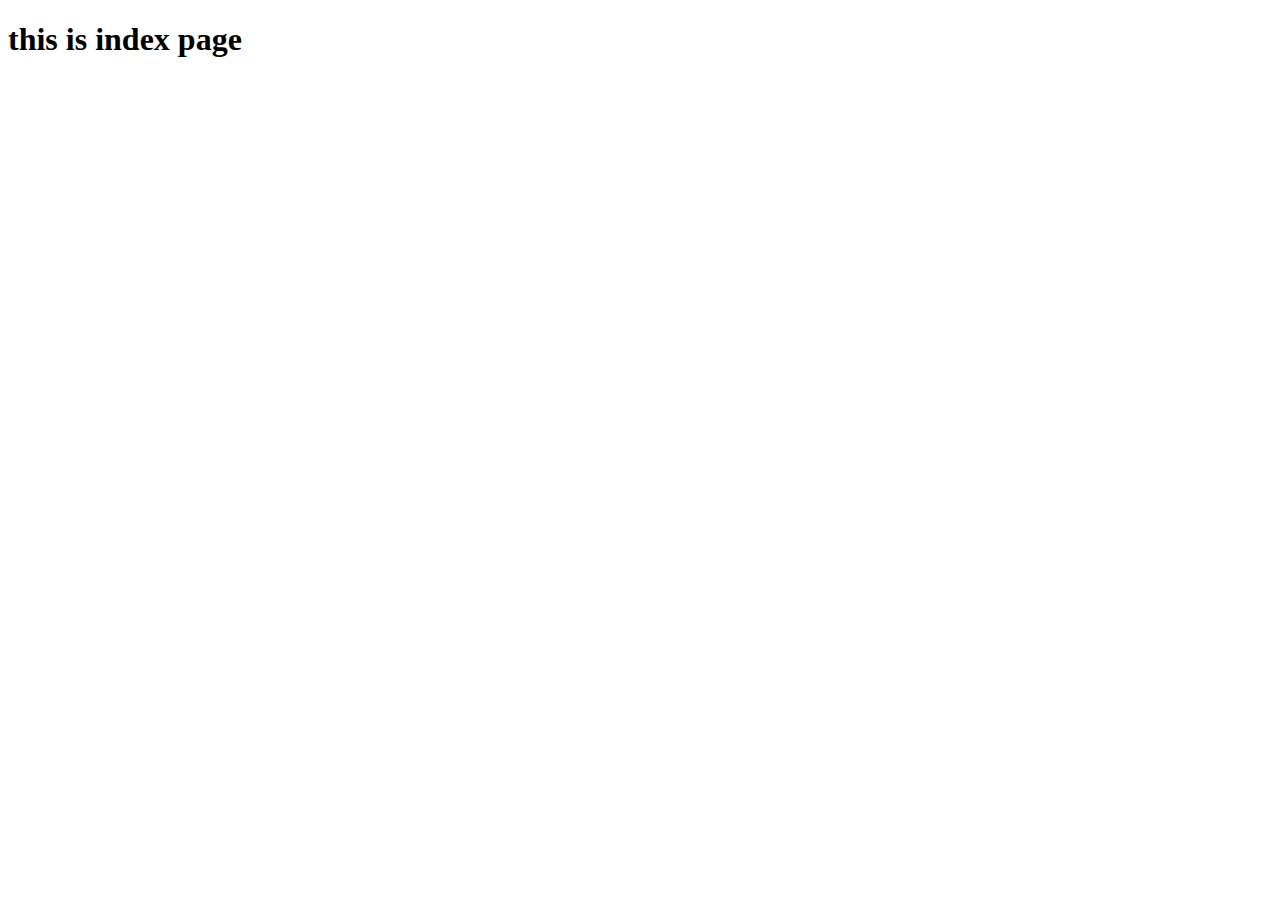
<file: smartContactManager/target/classes/templates/normal/index.html>
<!DOCTYPE html>
<html xmlns:th="https://thymeleaf.org"
th:replace="normal/base::Layout(~{::section})">
<head>
<meta charset="ISO-8859-1">
<title> about page</title>
</head>
<body>
	<section>
		<h1>this is index page  </h1>
	</section>

</body>
</html>
</file>
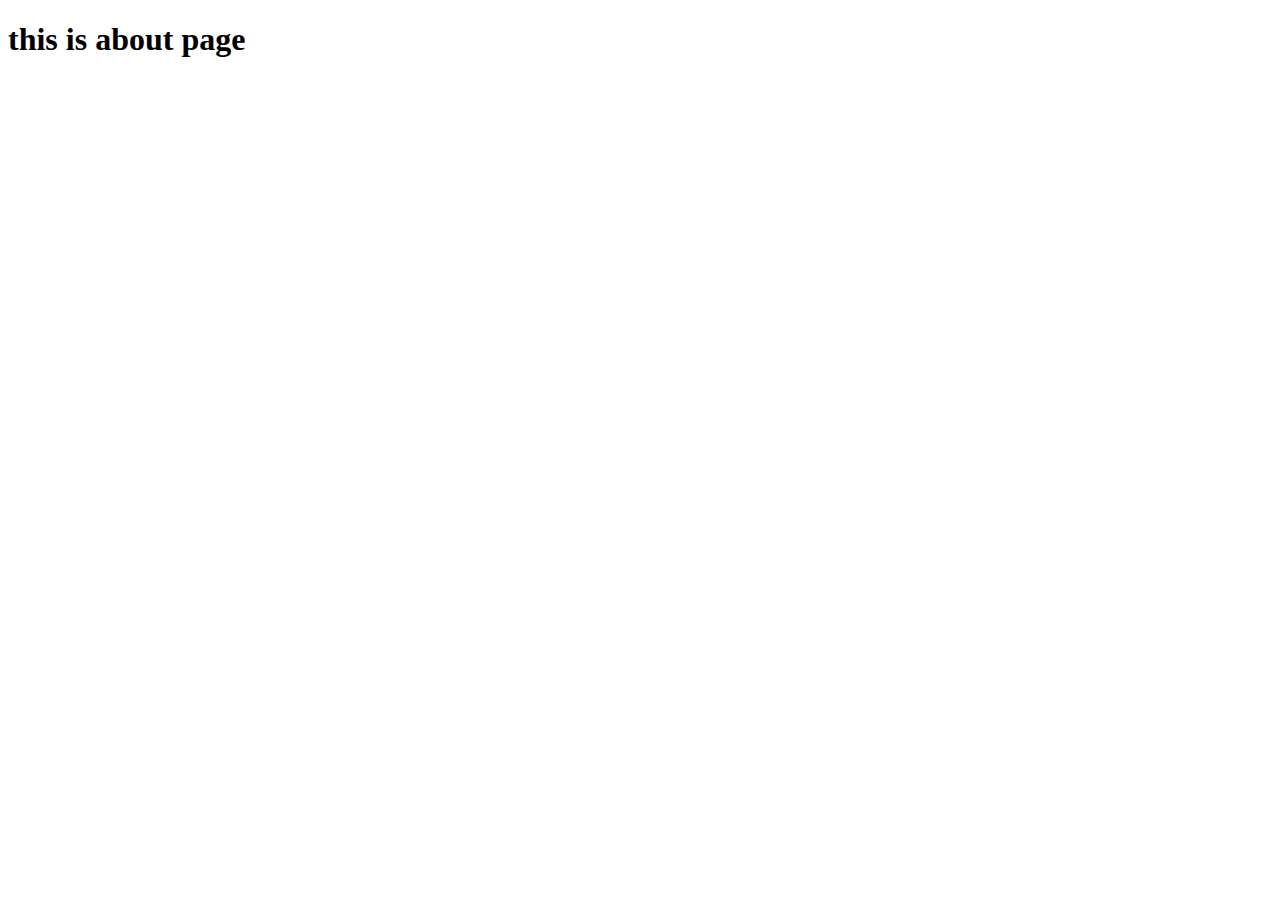
<file: smartContactManager/target/classes/templates/about.html>
<!DOCTYPE html>
<html xmlns:th="https://thymeleaf.org"
th:replace="base::Layout(~{::section})">
<head>
<meta charset="ISO-8859-1">
<title> about page</title>
</head>
<body>
	<section>
		<h1 class="mt-5">this is about page  </h1>
	</section>

</body>
</html>
</file>
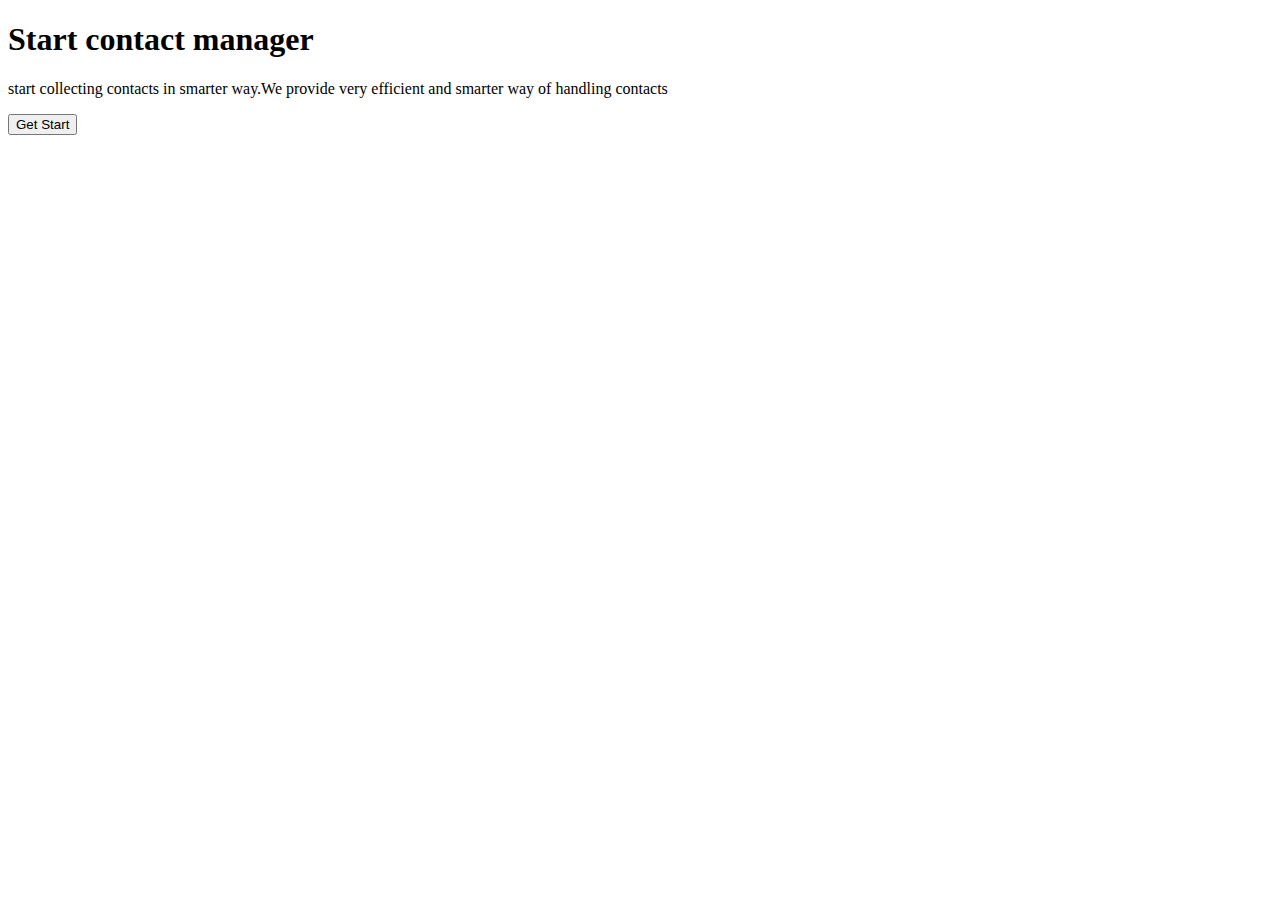
<file: smartContactManager/target/classes/templates/home.html>
<!DOCTYPE html>
<html xmlns:th="https://thymeleaf.org" th:replace="base::Layout(~{::section})">

<head>
	<meta charset="ISO-8859-1">
	<title>home page</title>
</head>

<body>
	<section class="banner d-flex justify-content-center align-items-center">
		<div class="text-white text-center">
			<h1>Start contact manager</h1>
			<p>
				start collecting contacts in smarter way.We provide very efficient
				 and smarter way of handling contacts
			</p>
			<button class="btn bg-primary1 btn-primary btn-lg text-white">Get Start</button>
		</div>
	</section>

</body>

</html>
</file>
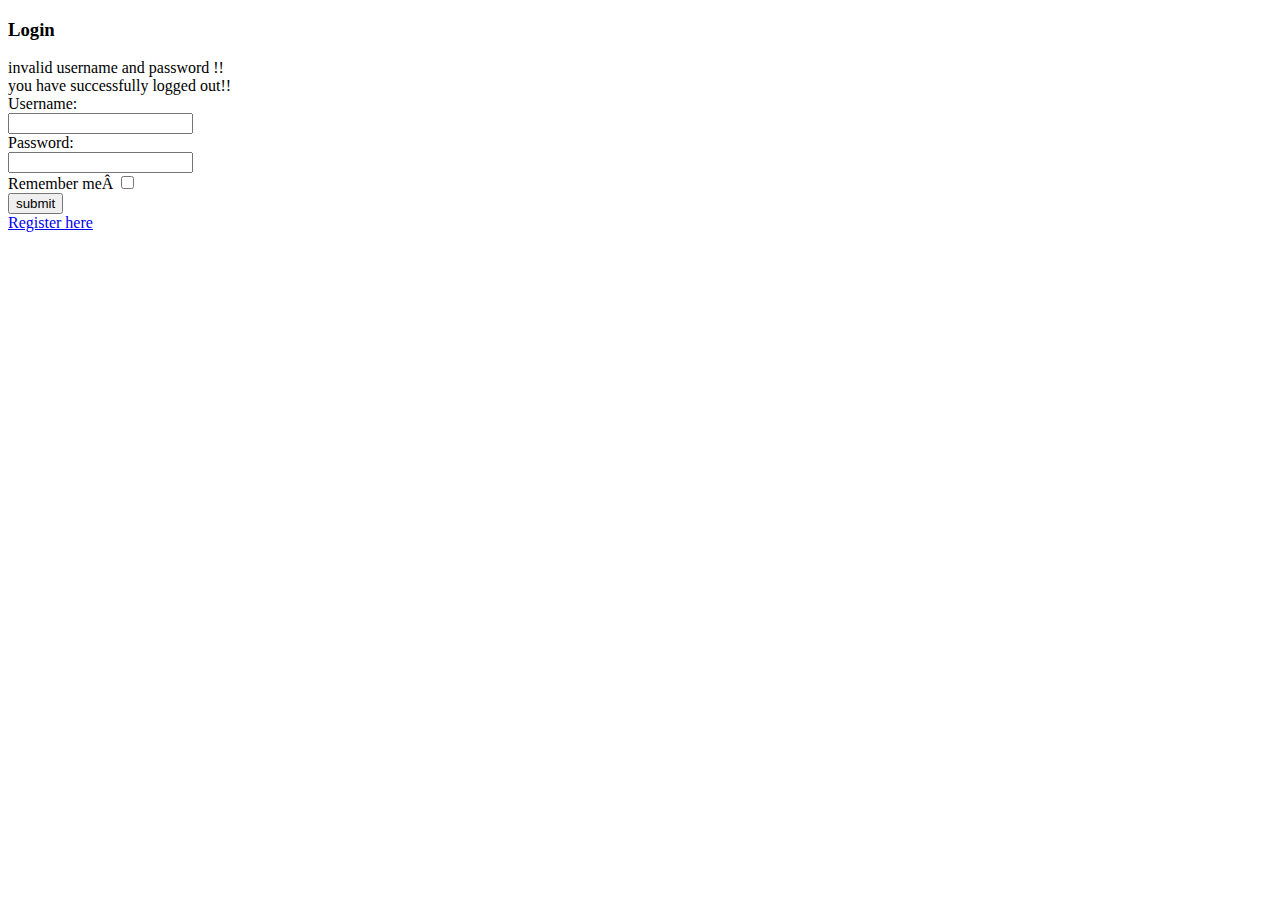
<file: smartContactManager/target/classes/templates/login1.html>
<!DOCTYPE html>
<html xmlns:th="https://thymeleaf.org"
th:replace="base::Layout(~{::section})">
<head>
<meta charset="ISO-8859-1">
<title> about page</title>
</head>
<body>
	<section>
		 <div id="login">
        <div class="container ">
            <div id="login-row" class="row justify-content-center align-items-center">
                <div id="login-column" class="col-md-6">
                    <div id="login-box" class="col-md-12 bg-white">
                        <form id="login-form" class="form " action="#" th:action="@{/dologin}" method="post">
							<h3 class="text-center text-info">Login</h3>
							<div class="alert alert-danger" th:if="${param.error}">
								invalid username and password !!
							</div>
							
							<div class="alert alert-success" th:if="${param.logout}">
								you have successfully logged out!!
							</div>
							
                            
                            <div class="form-group">
                                <label for="username" class="text-info">Username:</label><br>
                                <input type="text" name="username" id="username" class="form-control">
                            </div>
                            <div class="form-group">
                                <label for="password" class="text-info">Password:</label><br>
                                <input type="password" name="password" id="password" class="form-control">
                            </div>
                            <div class="form-group">
                                <label for="remember-me" class="text-info"><span>Remember me</span> <span><input id="remember-me" name="remember-me" type="checkbox"></span></label><br>
                                <input type="submit" name="submit" class="btn btn-info btn-md" value="submit">
                            </div>
                            <div id="register-link" class="text-right">
                                <a href="/signup" class="text-info">Register here</a>
                            </div>
                        </form>
                    </div>
                </div>
            </div>
        </div>
    </div>
	</section>

</body>
</html>
</file>
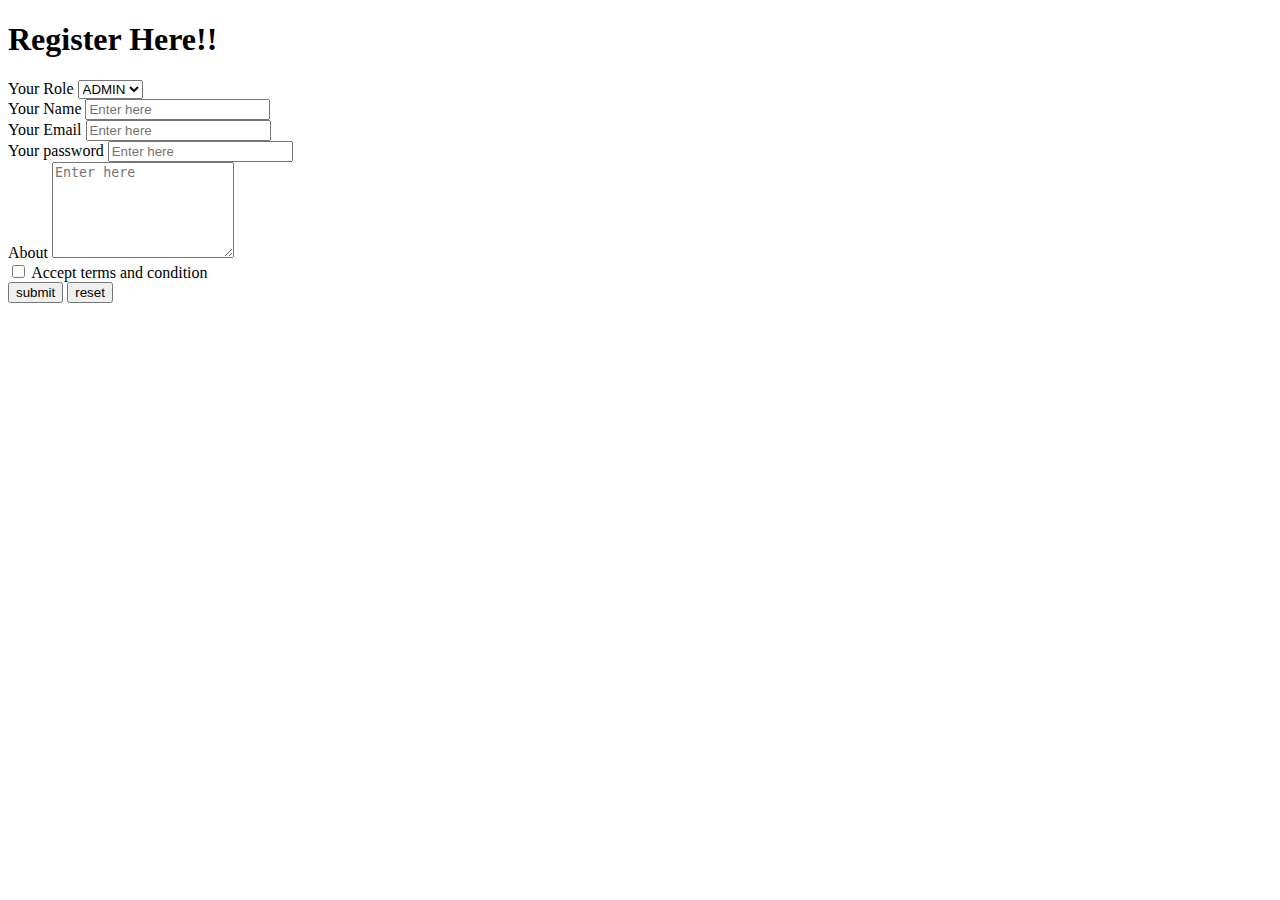
<file: smartContactManager/target/classes/templates/signup.html>
<!DOCTYPE html>
<html xmlns:th="https://thymeleaf.org" th:replace="base::Layout(~{::section})">

<head>
	<meta charset="ISO-8859-1">
	<title>SignUp page</title>
</head>

<body>
	<section class="banner">
		<div class="mt-5" >
		<div class="container">
			<div class="row">
				<div class="col-md-6 offset-3 bg-white mt-1">
					<form novalidate th:action="@{/do_register}" method="post" th:object="${user}">

						<div class="alert " role="alert" th:if="${session.message}"
							th:classappend="${session.message.type}" th:text="${session.message.content}">

						</div>



						<h1 class="text-center">Register Here!!</h1>
						
						<div class="form-group">
							<label for="Role_field">Your Role</label>
						     
						     <select name="role">
								 <option>ADMIN</option>
								 <option>USER</option>
							 </select>
								
							<div class="invalid-feedback" th:each="e: ${#fields.errors('password')}" th:text="${e}">
							</div>

						</div>

						
						

						<!-- name field-->

						<div class="form-group">
							<label for="name_field">Your Name</label>
							<input type="text" class="form-control" id="name_field" aria-describedby="nameHelp"
								placeholder="Enter here" required name="name" th:value="${user.name}"
								th:classappend="${#fields.hasErrors('name') ? 'is-invalid' : ''}">

							<div class="invalid-feedback" th:each="e: ${#fields.errors('name')}" th:text="${e}"></div>
						</div>



						<!-- Email field-->

						<div class="form-group">
							<label for="email_field">Your Email</label>
							<input type="email" class="form-control" id="email_field" aria-describedby="emailHelp"
								placeholder="Enter here" required name="email" th:value="${user.email}"
								th:classappend="${#fields.hasErrors('email') ? 'is-invalid' : ''}">

							<div class="invalid-feedback" th:each="e: ${#fields.errors('email')}" th:text="${e}"></div>
						</div>

						<!-- password field-->

						<div class="form-group">
							<label for="password_field">Your password</label>
							<input type="password" class="form-control" id="password_field"
								aria-describedby="passwordHelp" placeholder="Enter here" required name="password"
								th:value="${user.password}"
								th:classappend="${#fields.hasErrors('password') ? 'is-invalid': ''}">

							<div class="invalid-feedback" th:each="e: ${#fields.errors('password')}" th:text="${e}">
							</div>

						</div>

						<!-- about field -->
						<div class="form-group">
							<label for="password_field">About</label>
							<textarea class="form-control" name="About" rows="6" th:value="${user.About}"
								placeholder="Enter here"></textarea>
						</div>

						<div class=" form-group form-check">
							<input type="checkbox" name="agreement" class="form-check-input" id="exampleCheck1">
							<label class="form-check-label" for="exampleCheck1">Accept terms and condition</label>
						</div>

						<div class="text-center">
							<button type="submit" class="bg-primary1 btn btn-primary btn-block">submit</button>
							<button type="reset" class=" btn btn-warning btn-block">reset</button>
						</div>

					</form>

				</div>
			</div>

		</div>



		</divclass="mt-5">

	</section>

</body>

</html>
</file>
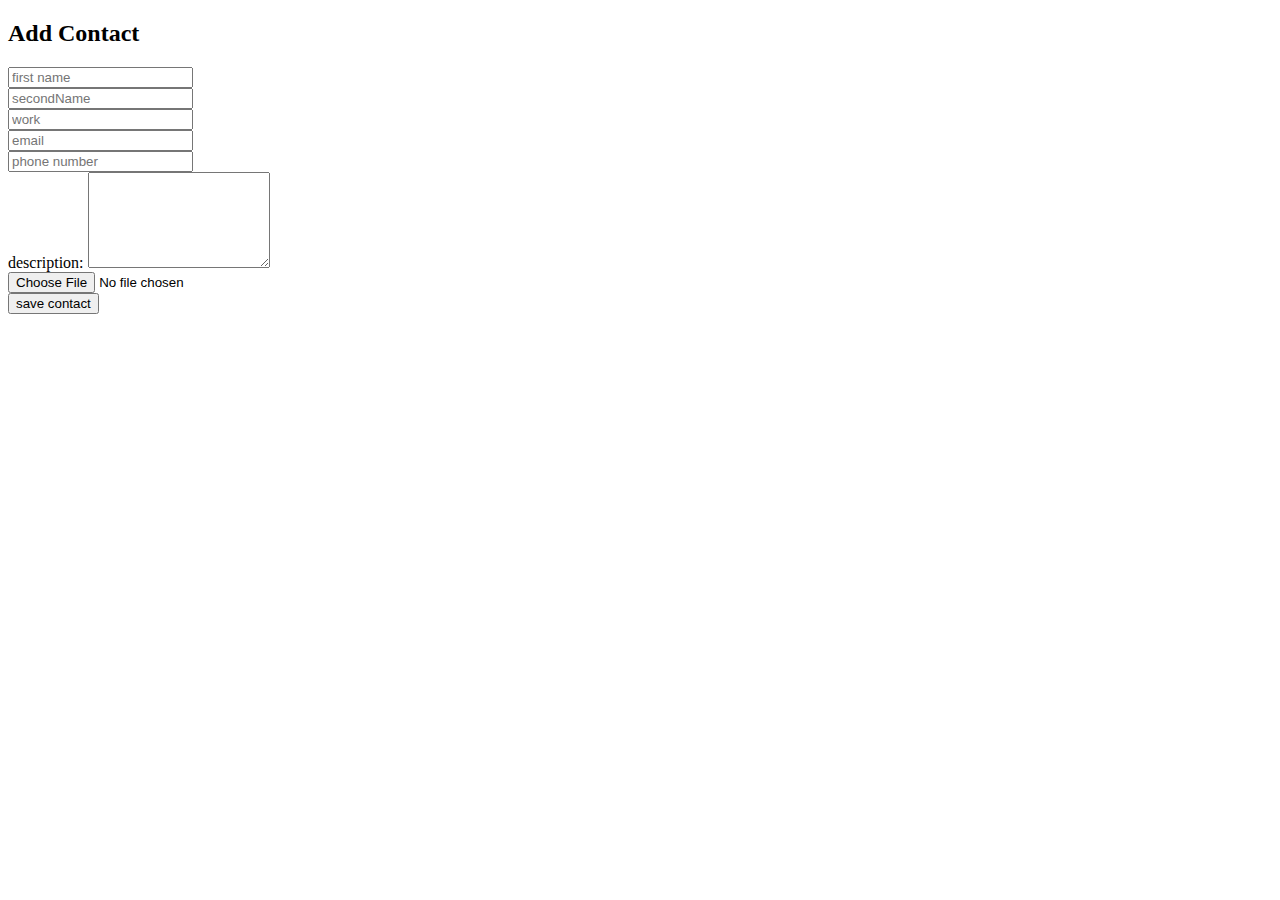
<file: smartContactManager/target/classes/templates/normal/add-contact.html>
<!DOCTYPE html>
<html xmlns:th="https://thymeleaf.org" th:replace="normal/base::Layout(~{::section})">

<head>
	<meta charset="ISO-8859-1">
	<title> about page</title>
</head>

<body>
	<section>

		<div class="card ml-3 mr-3">
			<div class="card-body">
				<div>
					<h2 class="text-center">Add Contact</h2>
				</div>

				<div class="container mt-1">
					<div class="row">
						<div class="col-md-10 offset-md-1">


							<form action="#" th:action="@{/users/process-contact}" th:object="${contact}" method="post"
								class="mt-2" enctype="multipart/form-data">


								<!-- first name -->

								<div class="input-group">
									<div class="input-group-prepend">
										<div class="input-group-text">
											<i class="fa fa-plus"></i>
										</div>
									</div>
									<input class="form-control" name="name" type="text" placeholder="first name">

								</div>


								<!-- second name name -->

								<div class="input-group mt-2">
									<div class="input-group-prepend">
										<div class="input-group-text">
											<i class="fa fa-plus"></i>
										</div>
									</div>
									<input class="form-control" name="secondName" type="text" placeholder="secondName">

								</div>

								<!-- word name name -->

								<div class="input-group mt-2">
									<div class="input-group-prepend">
										<div class="input-group-text">
											<i class="fa fa-plus"></i>
										</div>
									</div>
									<input class="form-control" name="work" type="text" placeholder="work">

								</div>

								<!-- email name name -->

								<div class="input-group mt-2">
									<div class="input-group-prepend">
										<div class="input-group-text">
											<i class="fa fa-plus"></i>
										</div>
									</div>
									<input class="form-control" name="email" type="email" placeholder="email">

								</div>

								<!-- phone name name -->

								<div class="input-group mt-2">
									<div class="input-group-prepend">
										<div class="input-group-text">
											<i class="fa fa-plus"></i>
										</div>
									</div>
									<input class="form-control" name="phone" type="text" placeholder="phone number">

								</div>


								<!-- description field  -->

								<div class="form-group mt-3">
									<label>description:</label>
									<textarea name="description" id="mytextarea" class="form-control" rows="6"></textarea>
								</div>

								<!--  image field -->

								<div class="custom-file">
									<input type="file" name="profileimage">
								</div>

								<div class="container text-center">
									<button class="btn btn-outline-primary">save contact</button>
								</div>







							</form>
						</div>

					</div>
				</div>
			</div>
		</div>
		
			<script src="https://cdn.tiny.cloud/1/no-api-key/tinymce/5/tinymce.min.js" referrerpolicy="origin"></script>

		<script>
			tinymce.init({
				selector: '#mytextarea'
			});
		</script>


		



	</section>

</body>

</html>
</file>
